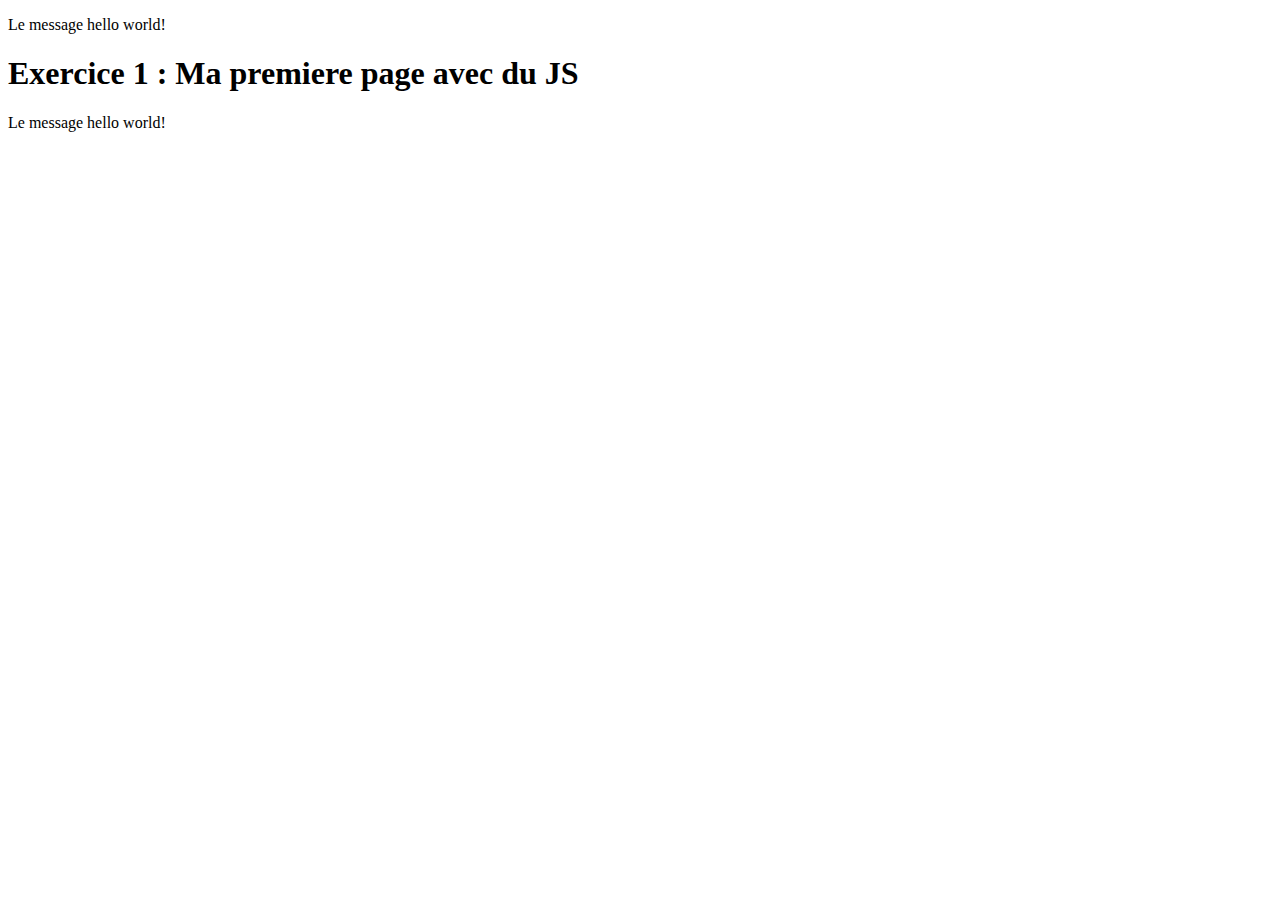
<file: Exo 1 - Première page-OK/index.html>
<!DOCTYPE html>
<html lang="fr">
    <head>
        <meta charset="utf-8">
        <title>Exo 1 JS</title>

        <script type="text/javascript"src="main.js">
        // je met mon lien pour un ficher externe javascript
      </script>
    </head>
    <body>
        <h1>Exercice 1 : Ma premiere page avec du JS</h1>
        <p>Le message hello world!</p>
    </body>
</html>
</file>
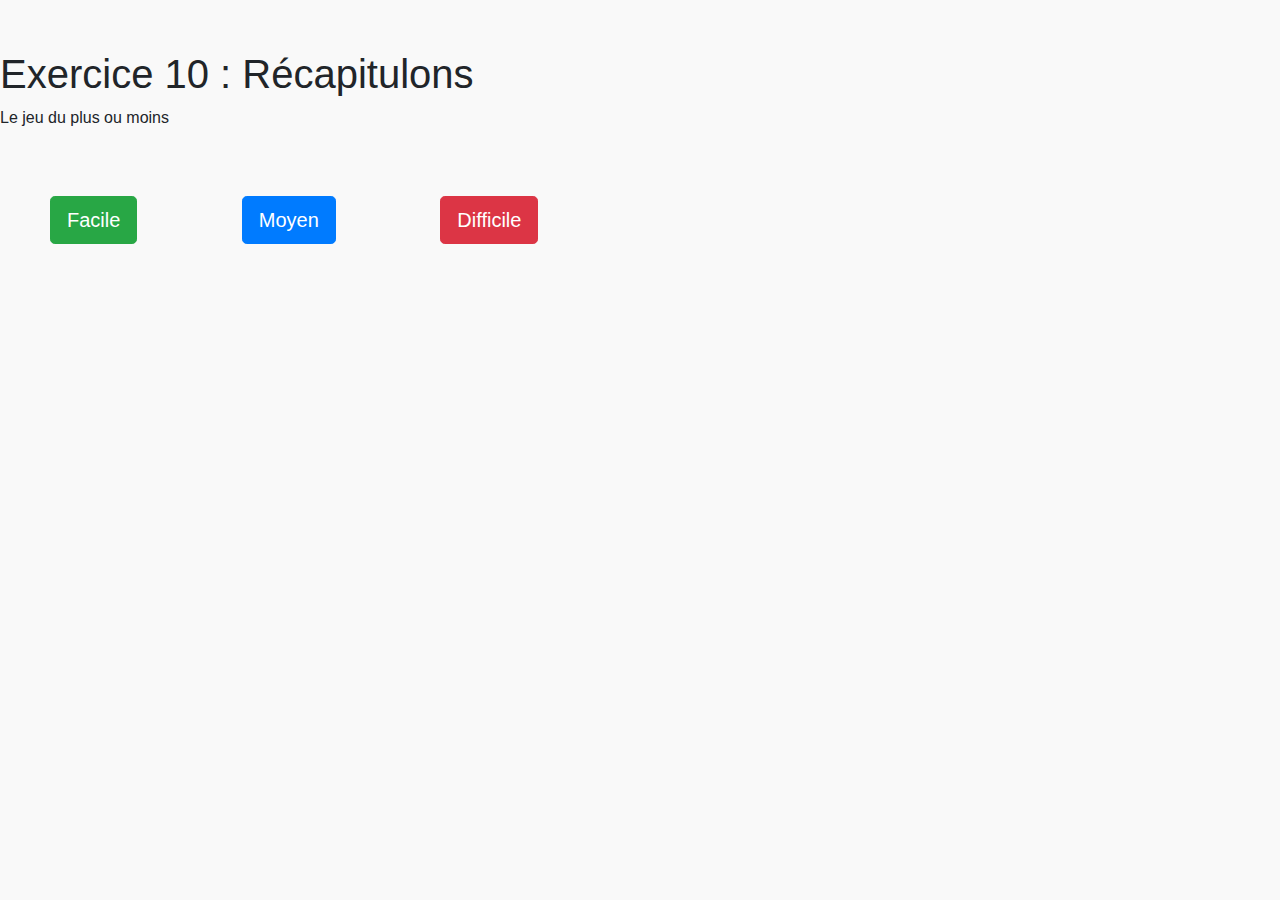
<file: Exo 10 - Récapitulons-à fignoler/index.html>
<!DOCTYPE html>
<html lang="fr" dir="ltr">
    <head>
        <meta charset="utf-8">
        <title>Exo 10 JS</title>
        <link rel="stylesheet" href="https://stackpath.bootstrapcdn.com/bootstrap/4.3.0/css/bootstrap.min.css">

        <script type="text/javascript" src="main.js">        </script>
        <script src="https://code.jquery.com/jquery-3.3.1.slim.min.js"></script>
        <script src="https://cdnjs.cloudflare.com/ajax/libs/popper.js/1.14.7/umd/popper.min.js"></script>
        <script src="https://stackpath.bootstrapcdn.com/bootstrap/4.3.0/js/bootstrap.min.js"></script>
        <style media="screen">
          body{
            margin: 50px auto;
            background-color: #f9f9f9;
          }
          button{
            margin: 50px 50px;
          }
        </style>
    </head>
    <body>
        <h1>Exercice 10 : Récapitulons</h1>
        <p>Le jeu du plus ou moins</p>

        <button class="btn btn-lg btn-success facile" onclick="partiefacile()">Facile</button>
        <!-- au clic je souhaite que la fonction partiefacile() demarre  -->
        <button class="btn btn-lg btn-primary moyen" onclick="partiemoyen()">Moyen</button>

        <button class="btn btn-lg btn-danger difficile" onclick="partiedifficile()">Difficile</button>

    </body>
</html>
</file>
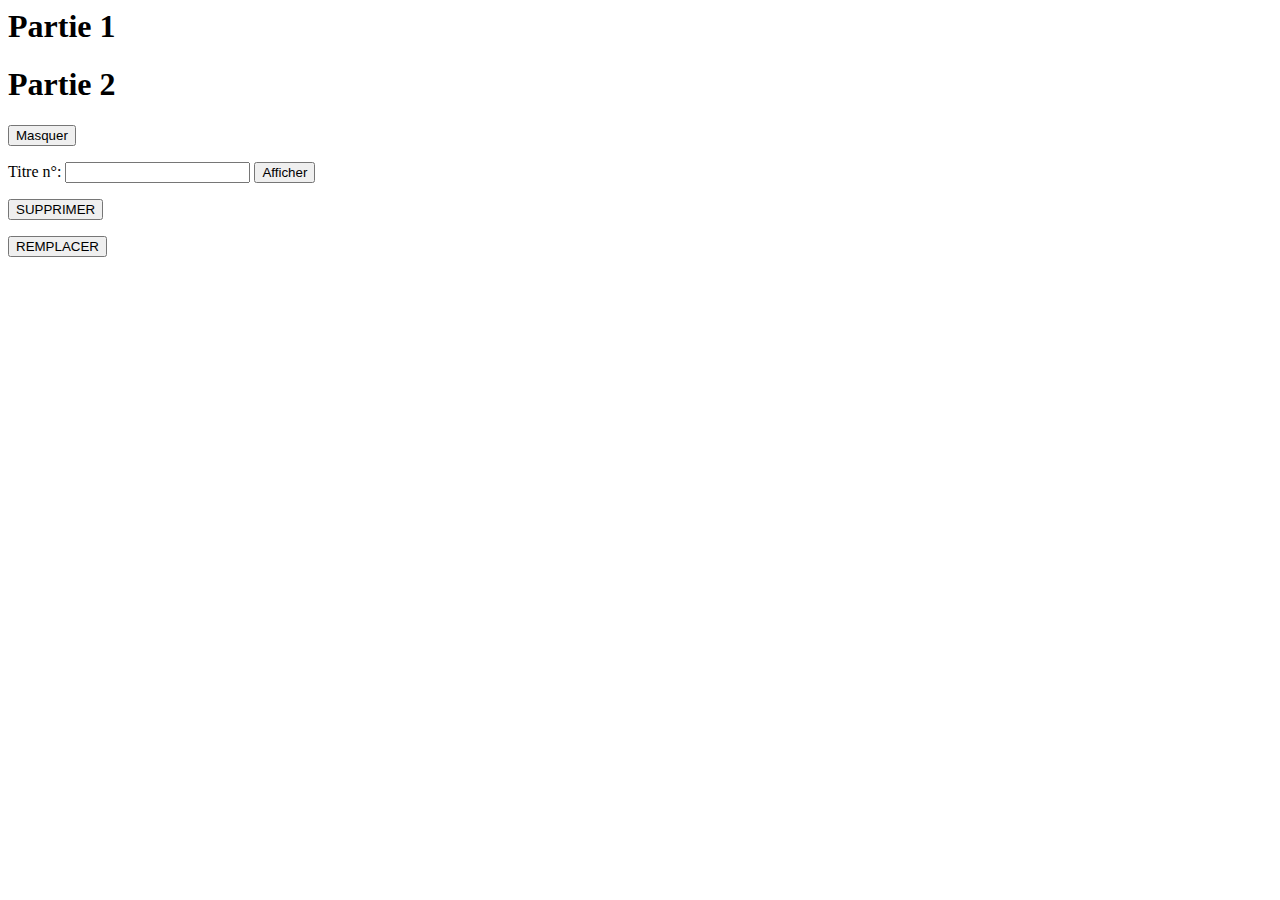
<file: Exo 11 - Manipulation du DOM-OK/index.html>
<html>

<head>
  <meta http-equiv="Content-Type" content="text/html; charset=UTF-8">
  <title>Mon titre</title>
  <script type="text/javascript" src="main.js"></script>
</head>

<body>
  <h1 onClick="showHxContent(1)">Partie 1</h1>
  <div id="title1" style="display:none">
    <p>Mon premier paragraphe</p>
    <p>Mon second paragraphe</p>
  </div>
  <h1 onClick="showHxContent(2)">Partie 2</h1>
  <div id="title2" style="display:none">
    <p>Mon premier paragraphe</p>
    <p>Mon second paragraphe</p>
  </div>
  <p>
    <input type="submit" value="Masquer" onClick="hideAllDivs()" />
  </p>
  <p>
    Titre n°: <input type="text" id="title" />
    <input type="submit" value="Afficher" onClick="alertTitle()" />
  </p>

  <p>
    <input type="submit" value="SUPPRIMER" onClick="deleteTitle()" />
  </p>

  <p>
      <input type="submit" value="REMPLACER" onClick="defineTitle()" />
  </p>

</body>

</html>
</file>
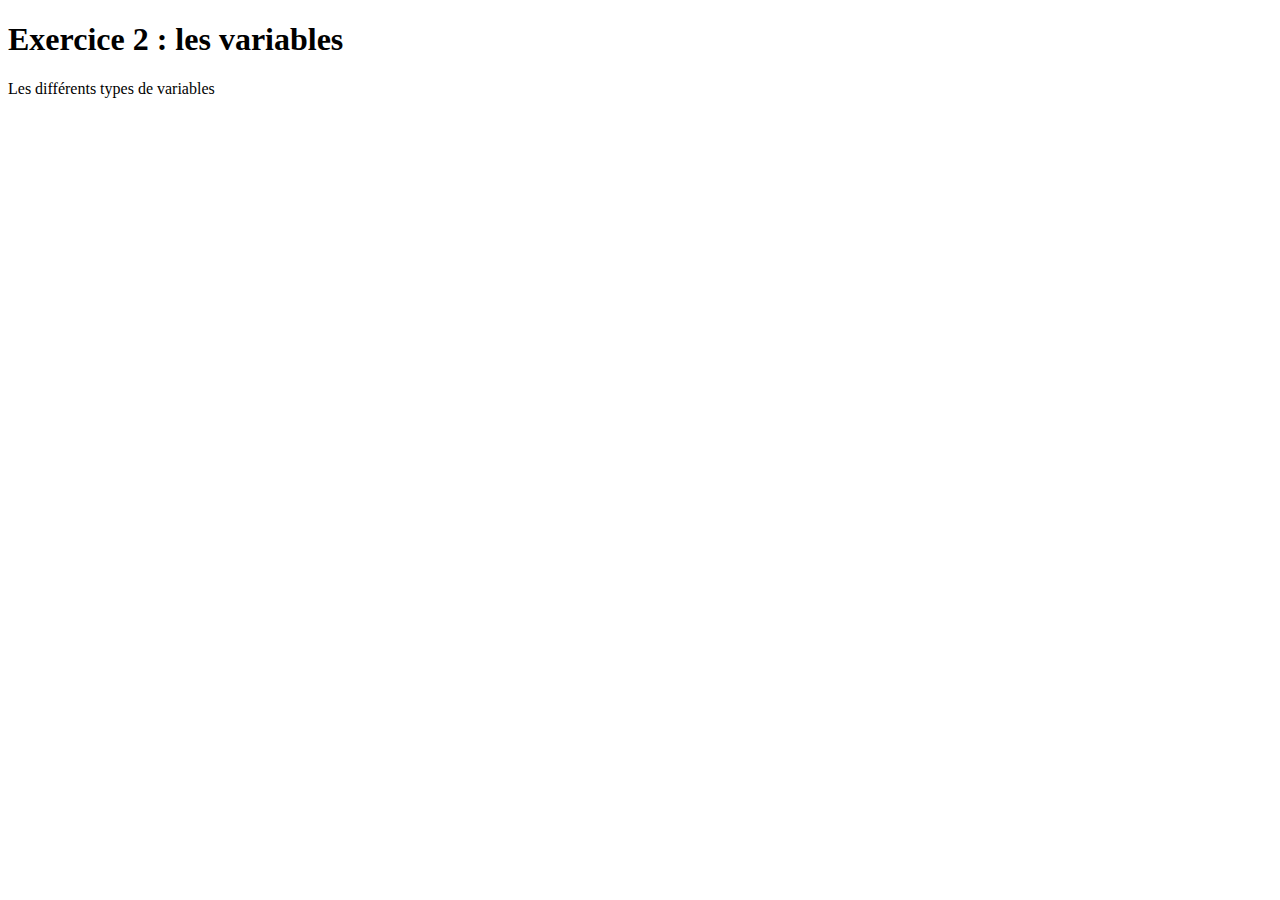
<file: Exo 2 - Les variables-OK/index.html>
<!DOCTYPE html>
<html lang="fr">
    <head>
        <meta charset="utf-8">
        <title>Exo 2 JS</title>

        <!--Exercice 2 : Les variables

Dans javascript vous pouvez créer un grand nombre de variables qui sont chacune
 d'un certain type .
Dans cet exercice vous allez créer des variables de types :
- numérique (positifs, négatifs ou à virgule)
- chaines de caractères
- booléens

Affichez les ensuite dans la console avec leur type (fonction typeof()).-->
        <script type="text/javascript" src="main.js">

        </script>
    </head>
    <body>
        <h1>Exercice 2 : les variables</h1>
        <p>Les différents types de variables</p>
    </body>
</html>
</file>
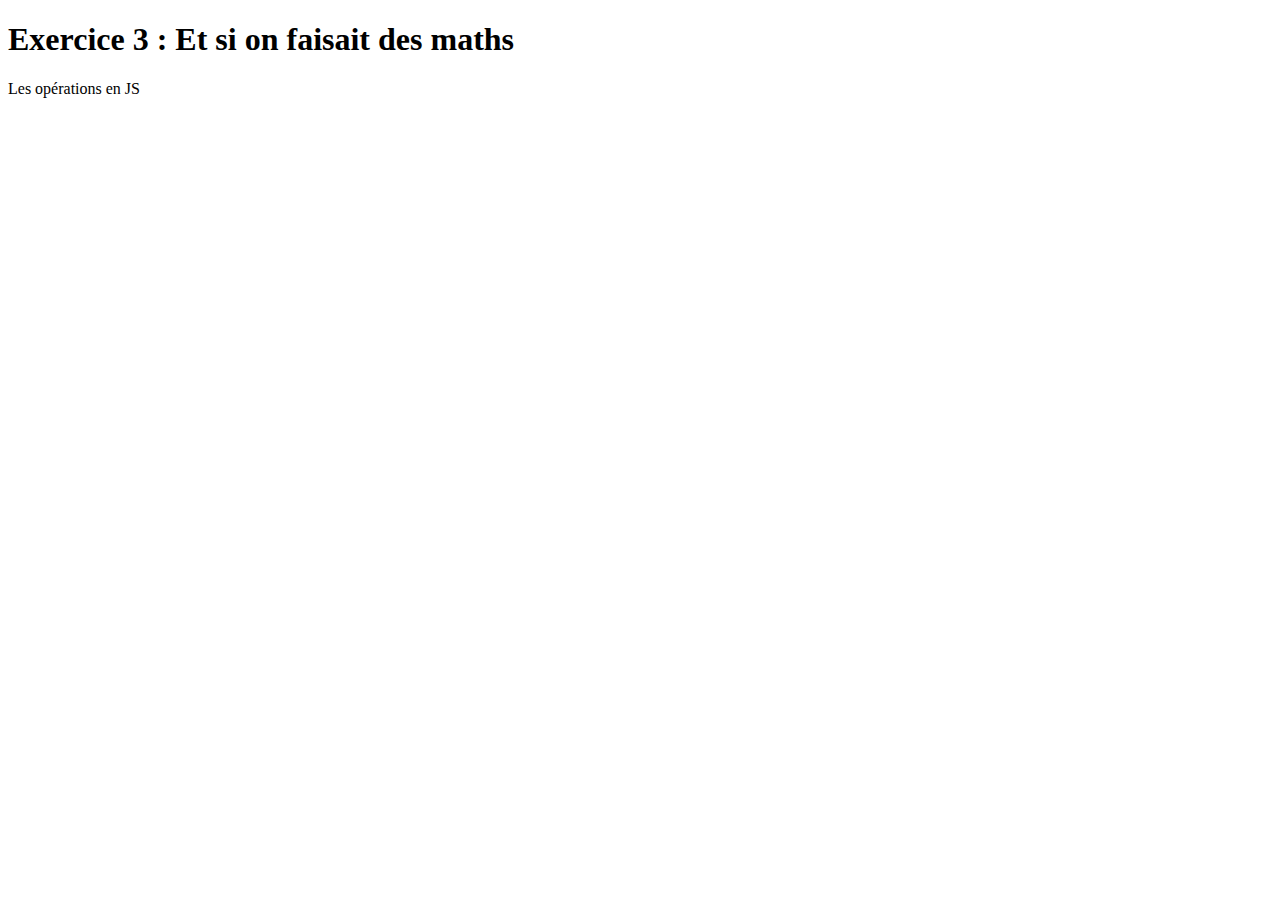
<file: Exo 3 - Et si on faisait des maths-OK/index.html>
<!DOCTYPE html>
<html lang="fr">
    <head>
        <meta charset="utf-8">
        <title>Exo 3 JS</title>
        <script type="text/javascript" src="main.js"></script>
    </head>
    <body>
        <h1>Exercice 3 : Et si on faisait des maths</h1>
        <p>Les opérations en JS</p>
    </body>
</html>
</file>
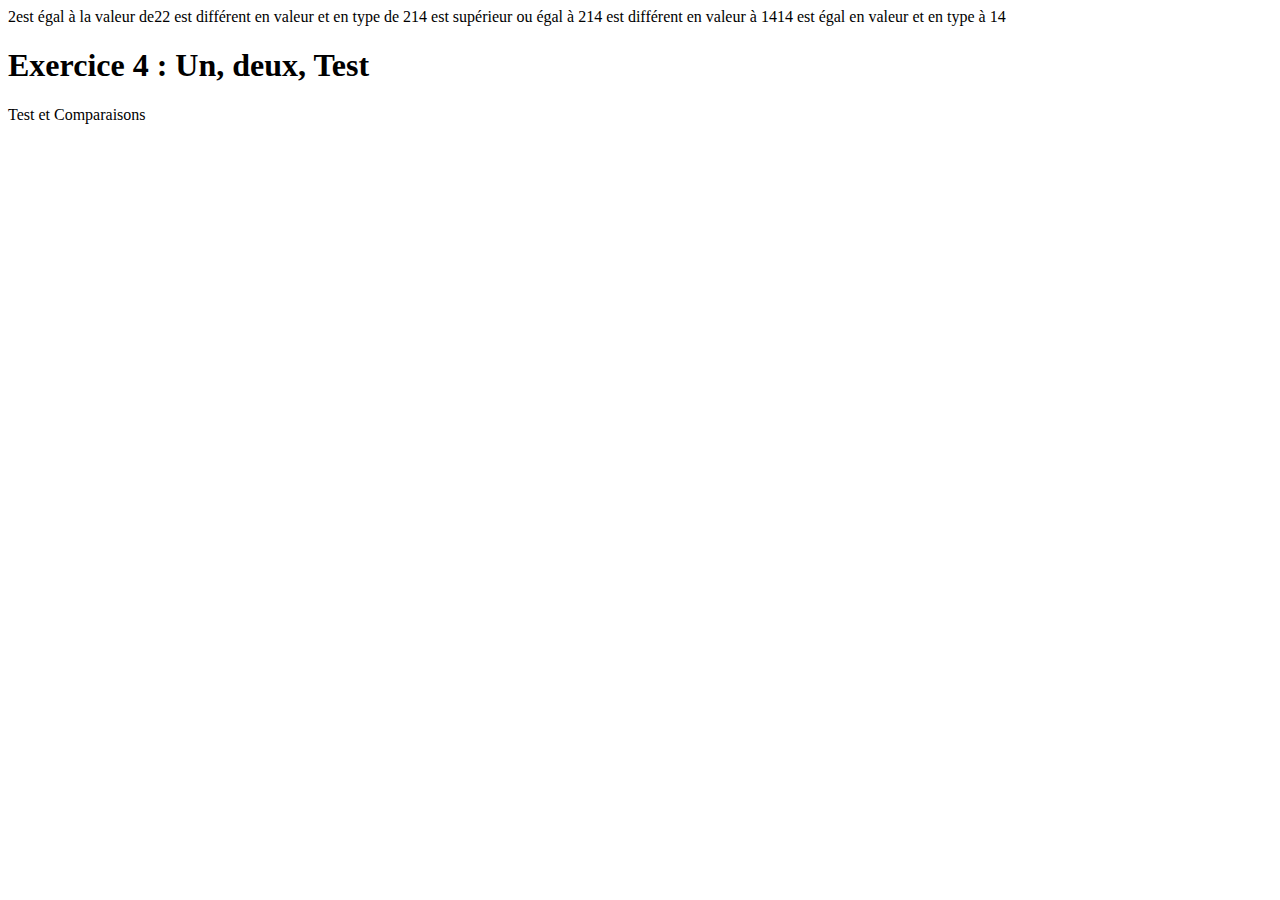
<file: Exo 4 - Un, deux, Test-OK/index.html>
<!DOCTYPE html>
<html lang="fr">
    <head>
        <meta charset="utf-8">
        <title>Exo 4 JS</title>
        <script type="text/javascript"  src="main.js">

        </script>
    </head>
    <body>
        <h1>Exercice 4 : Un, deux, Test</h1>
        <p>Test et Comparaisons</p>
    </body>
</html>
</file>
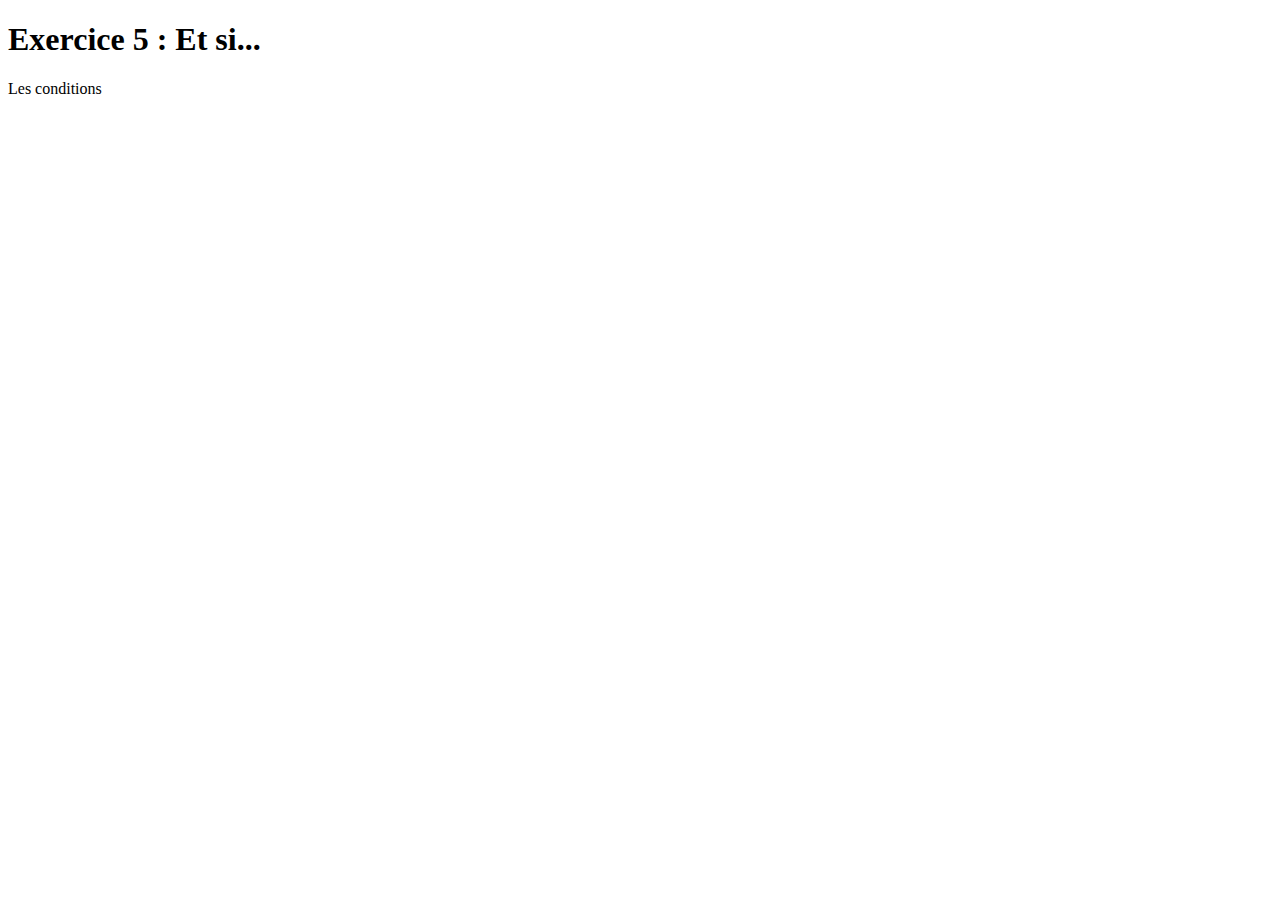
<file: Exo 5 - Et si-OK/index.html>
<!DOCTYPE html>
<html lang="fr">
    <head>
        <meta charset="utf-8">
        <title>Exo 5 JS</title>
        <script type="text/javascript" src="main.js">
      </script>
    </head>
    <body>
        <h1>Exercice 5 : Et si...</h1>
        <p>Les conditions</p>
    </body>
</html>
</file>
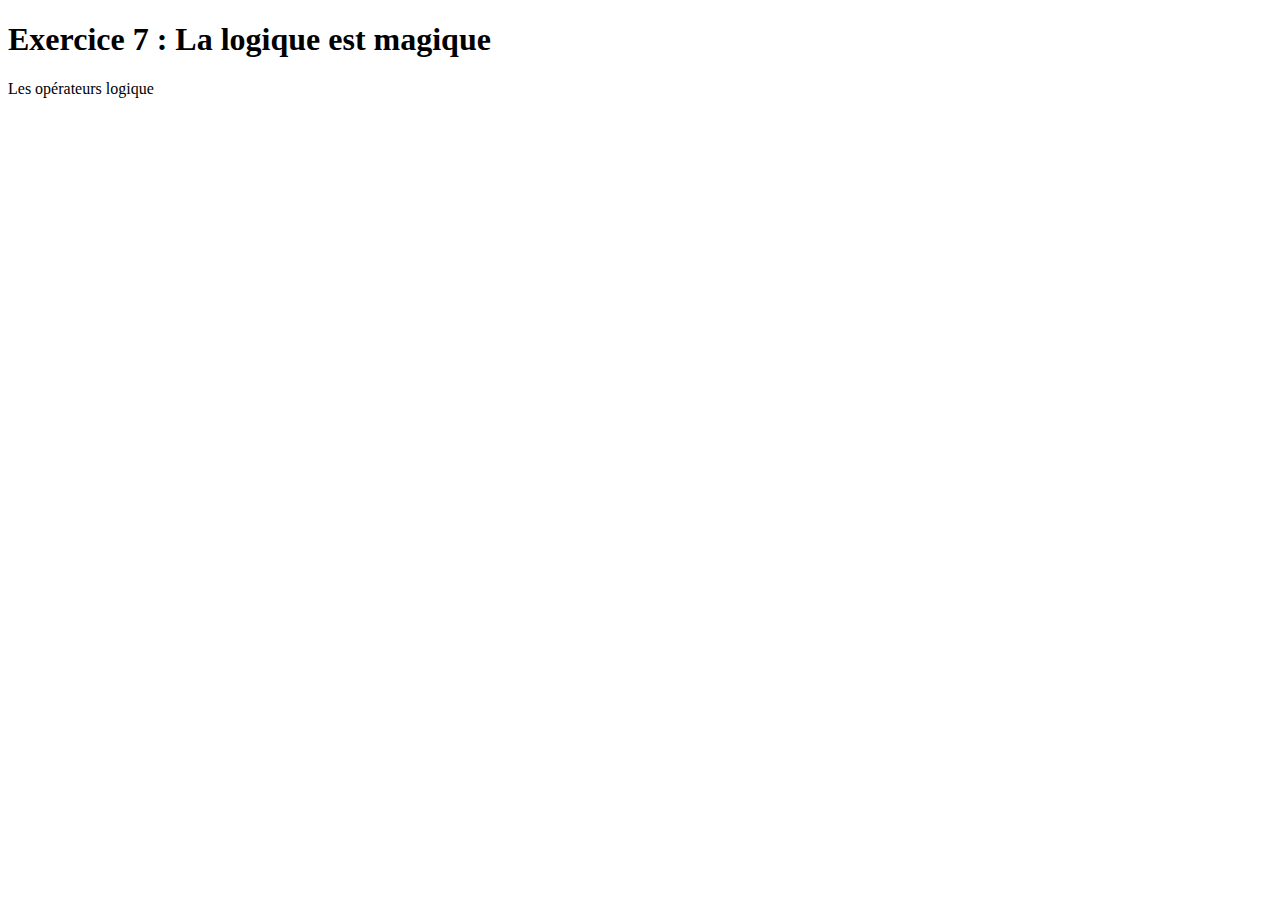
<file: Exo 7 - La logique est magique-OK/index.html>
<!DOCTYPE html>
<html lang="fr">
    <head>
        <meta charset="utf-8">
        <title>Exo 7 JS</title>
        <script type="text/javascript" src="script.js"></script>
    </head>
    <body>
        <h1>Exercice 7 : La logique est magique</h1>
        <p>Les opérateurs logique</p>
    </body>
</html>
</file>
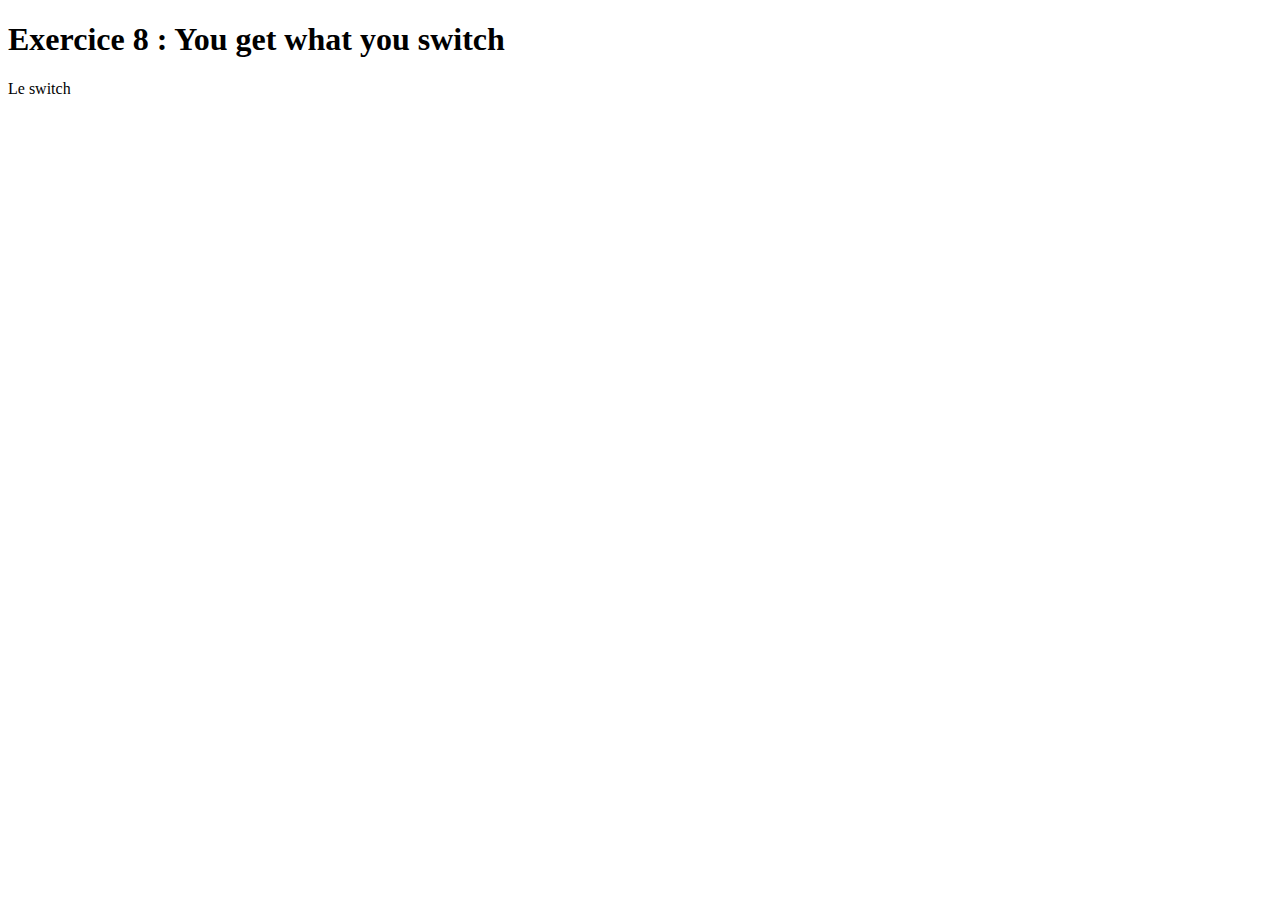
<file: Exo 8 - You get what you switch-OK/index.html>
<!DOCTYPE html>
<html lang="fr">

<head>
  <meta charset="utf-8">
  <title>Exo 8 JS</title>
  <script type="text/javascript" src="main.js">

  </script>
</head>

<body>
  <h1>Exercice 8 : You get what you switch</h1>
  <p>Le switch</p>
</body>

</html>
</file>
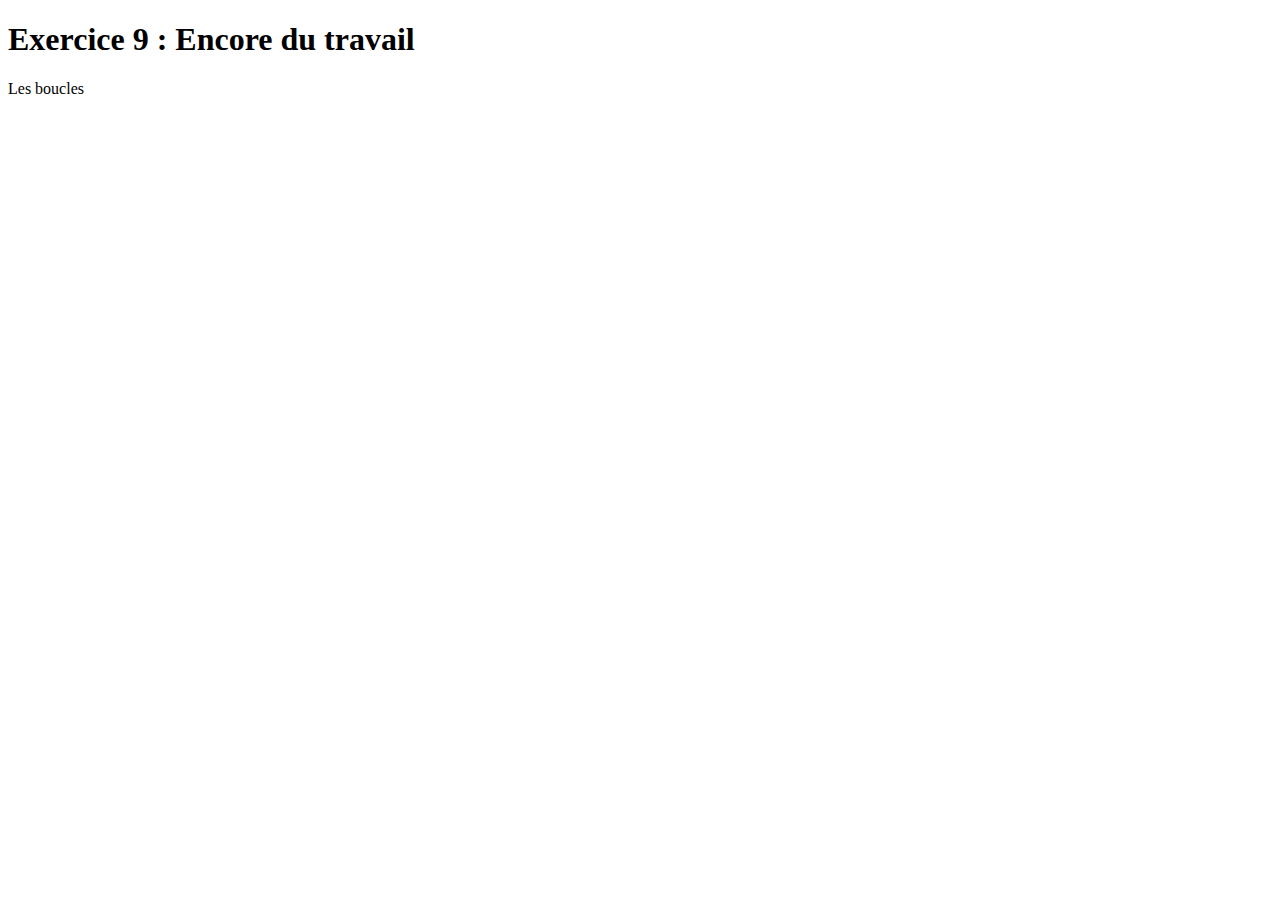
<file: Exo 9 - Encore du travail-OK/index.html>
<!DOCTYPE html>
<html lang="fr">
    <head>
        <meta charset="utf-8">
        <title>Exo 9 JS</title>
        <script type="text/javascript" src="script.js"></script>
    </head>
    <body>
        <h1>Exercice 9 : Encore du travail</h1>
        <p>Les boucles</p>
    </body>
</html>
</file>
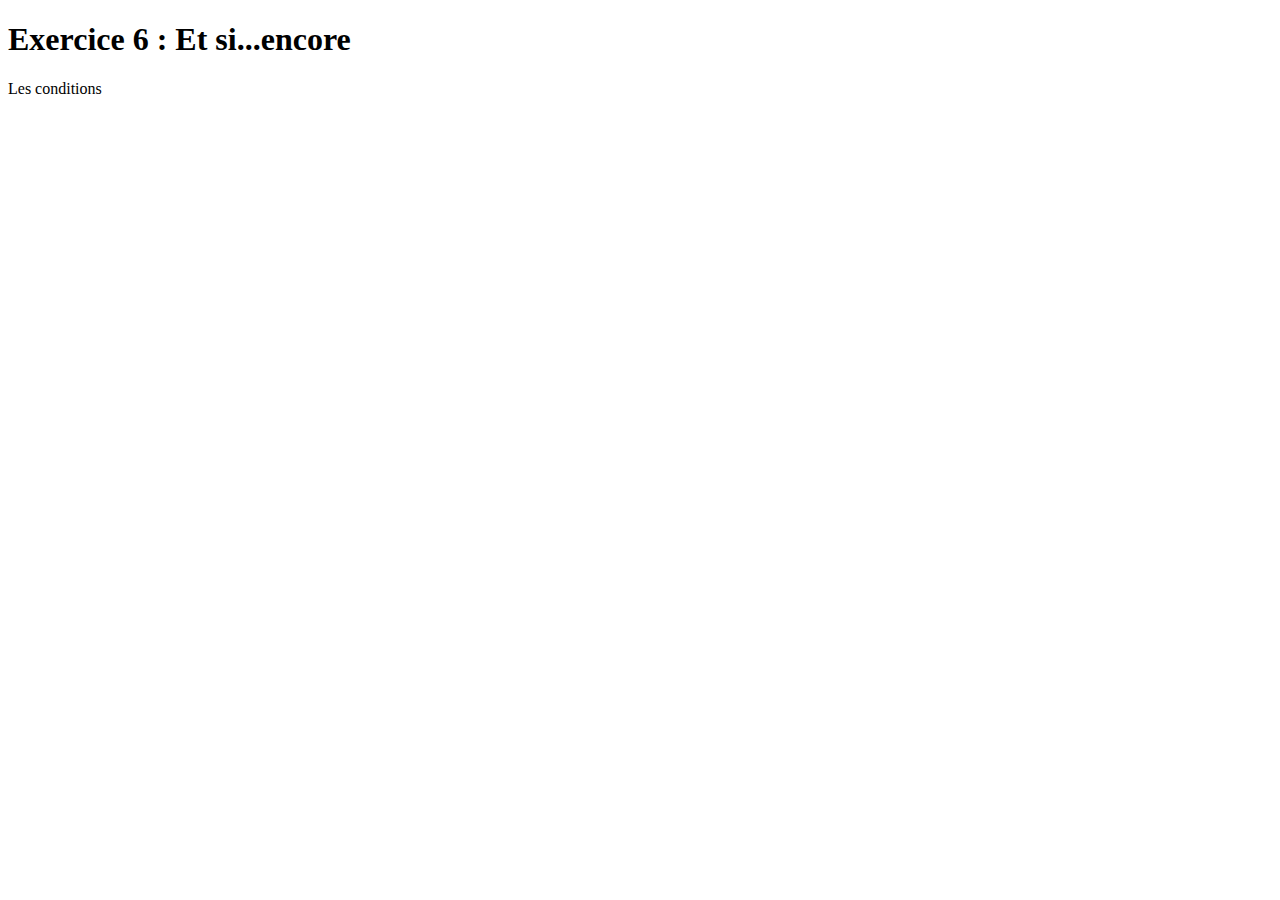
<file: Exercice_6.html>
<!DOCTYPE html>
<html lang="fr">
    <head>
        <meta charset="utf-8">
        <title>Exo 6 JS</title>
        <script type="text/javascript" src="exercice_6.js">
        </script>
    </head>
    <body>
        <h1>Exercice 6 : Et si...encore</h1>
        <p>Les conditions</p>
    </body>
</html>
</file>
